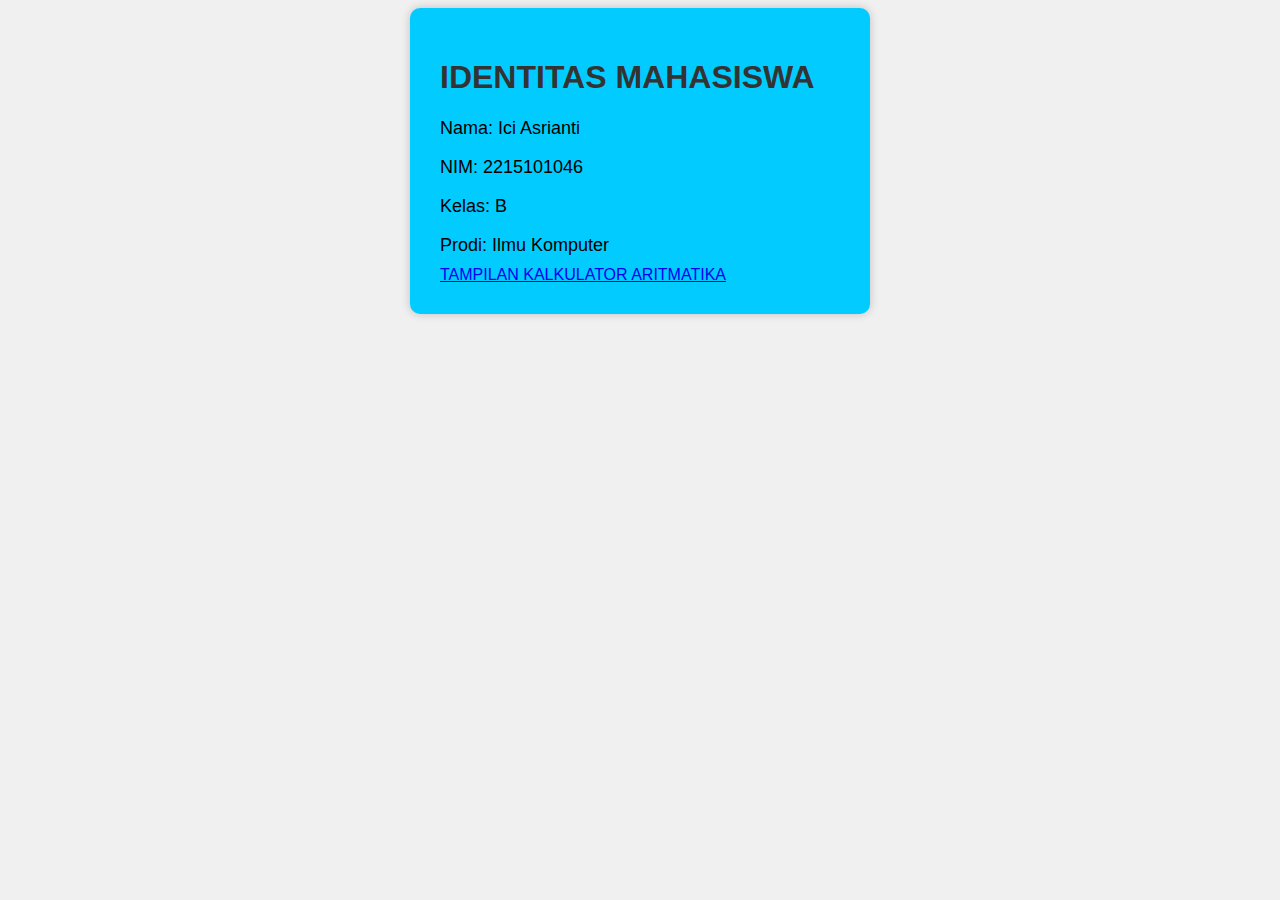
<file: index.html>
<!DOCTYPE html>
<html>
<head>
    <title>IDENTITAS MAHASISWA</title>
    <style>
        body {
            font-family: Arial, sans-serif;
            background-color: #f0f0f0;
            text-align:center;
        }

        h1 {
            color: #333;
        }

        p {
            font-size: 18px;
            color: #000000;
            margin-bottom: 10px;
        }

        .container {
            background-color: #02ccff;
            border-radius: 10px;
            box-shadow: 0 0 10px rgba(0, 0, 0, 0.2);
            padding: 30px;
            width: 400px;
            margin: 0 auto;
            text-align:left;
        }
    </style>
</head>
<body>
    <div class="container">
        <h1>IDENTITAS MAHASISWA</h1>
        <p>Nama: Ici Asrianti</p>
        <p>NIM: 2215101046</p>
        <p>Kelas: B</p>
        <p>Prodi: Ilmu Komputer</p>
        <a href="Depan.html">TAMPILAN KALKULATOR ARITMATIKA</a>
      
    </div>
</body>
</html>
</file>
